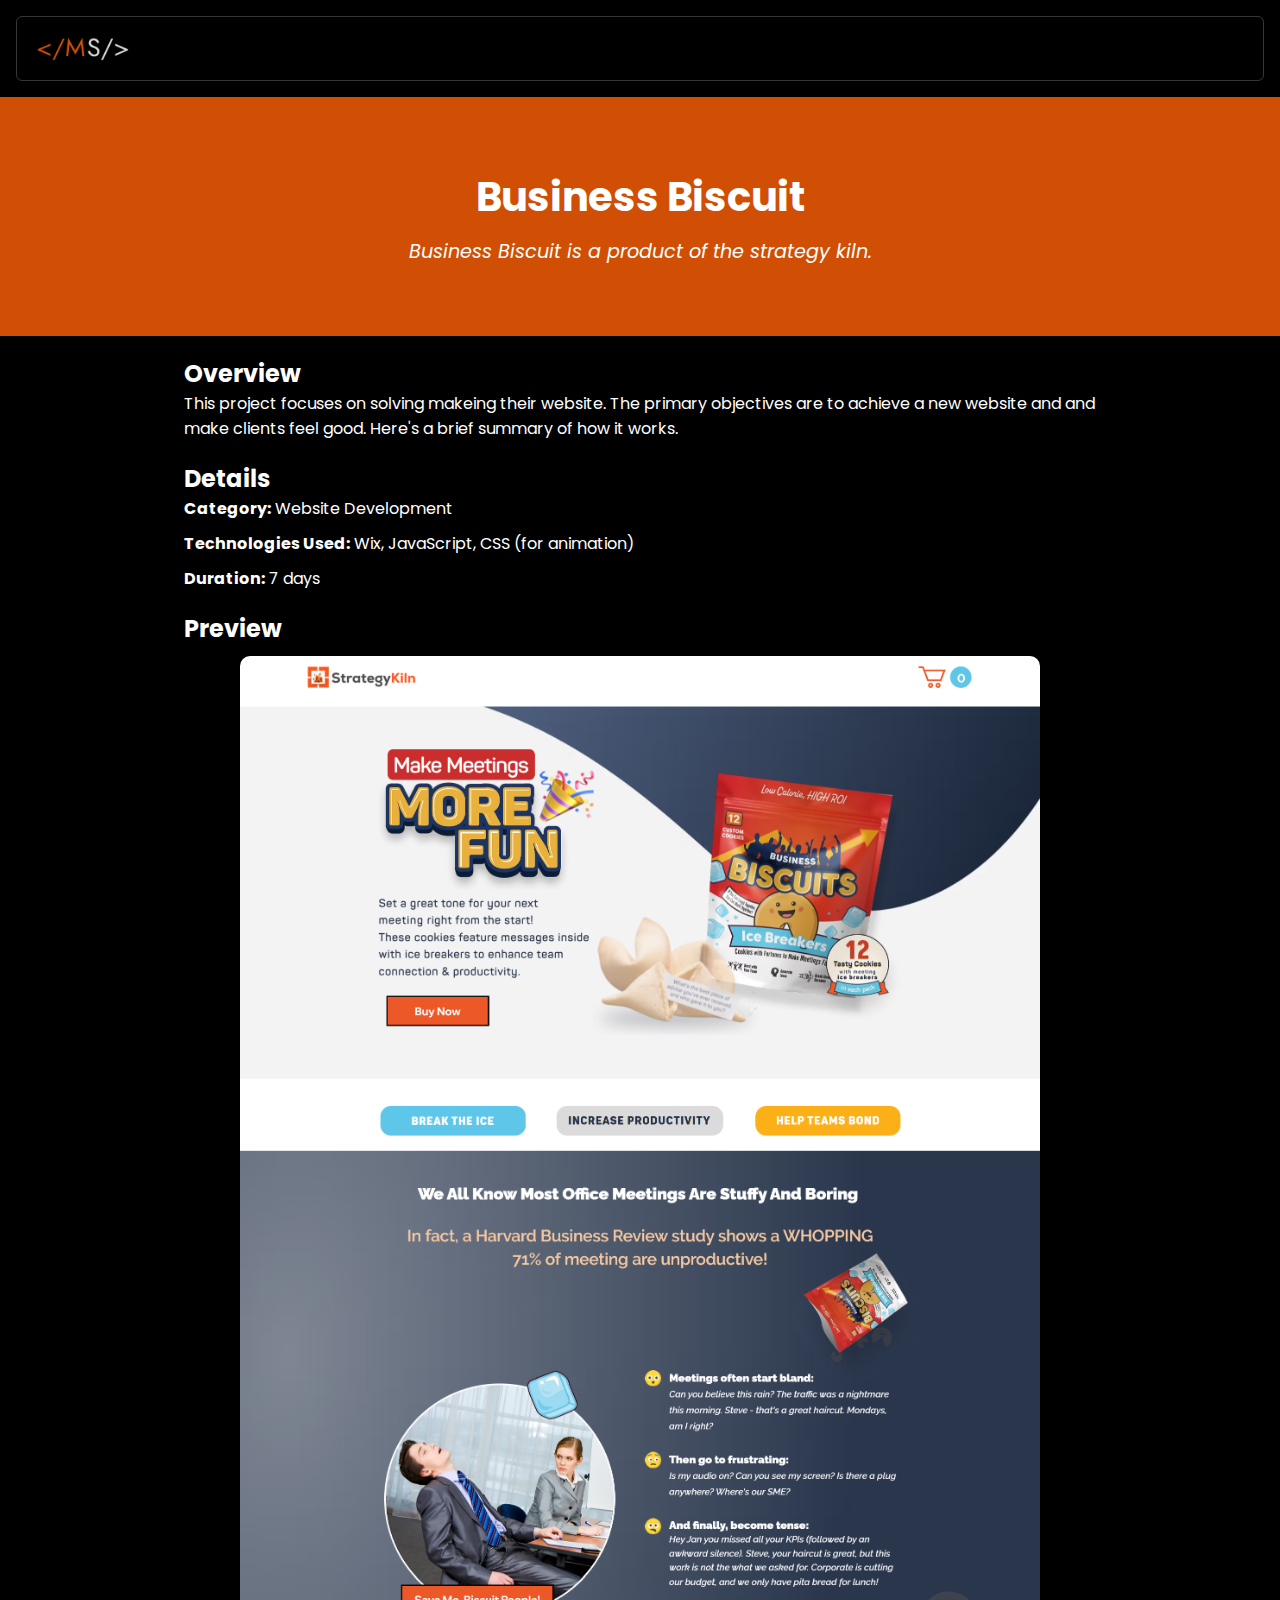
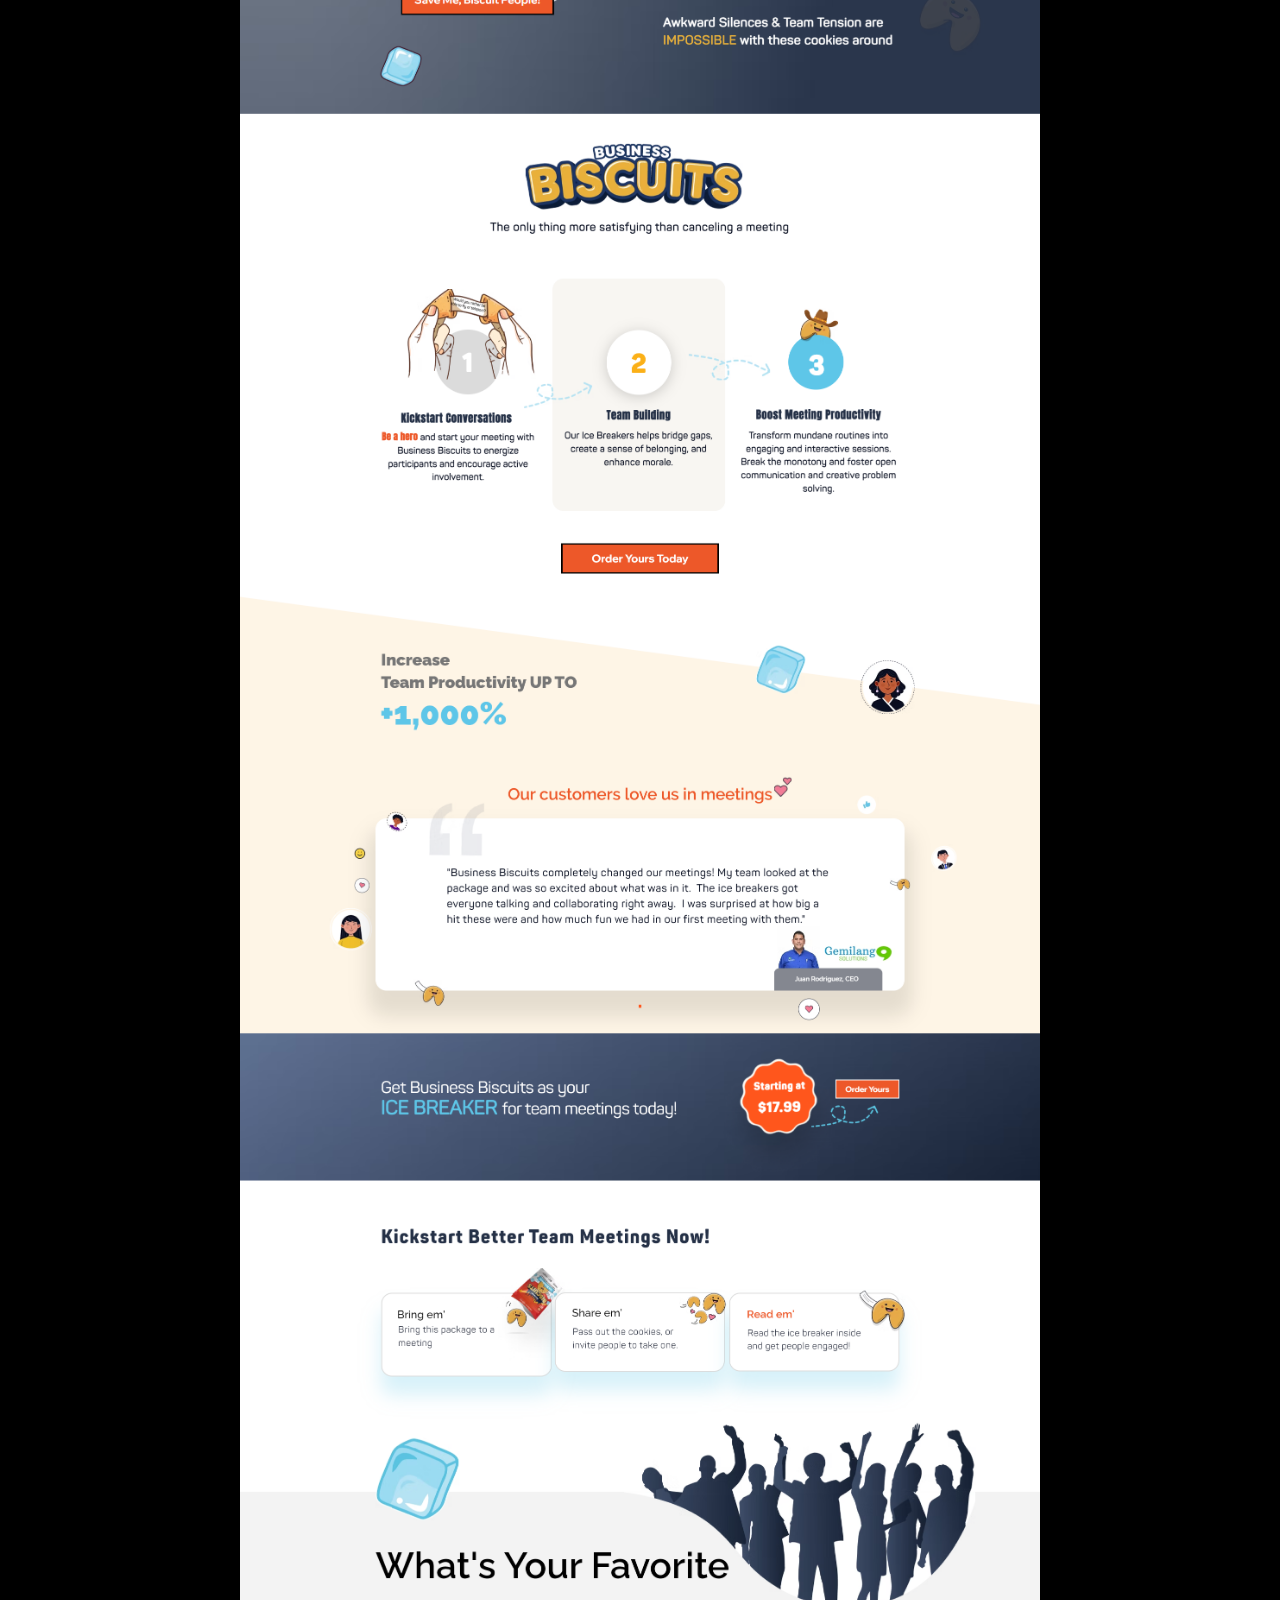
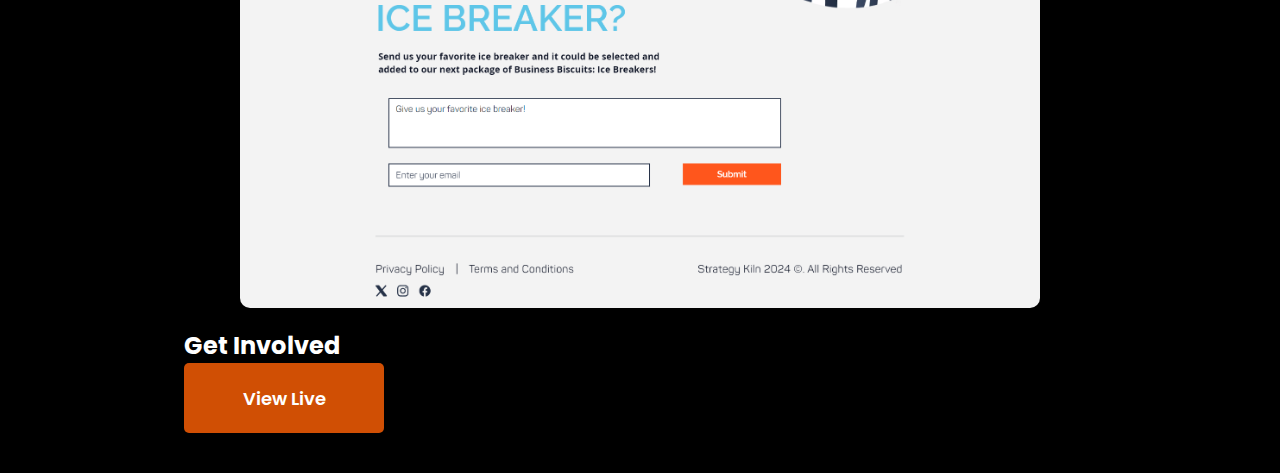
<file: projects/businessbiscuit.html>
<!DOCTYPE html>
<html lang="en">

<head>
  <meta charset="UTF-8">
  <meta name="viewport" content="width=device-width, initial-scale=1.0">
  <title>Project Page</title>
  <link rel="stylesheet" href="../style.css">
  <link rel="icon" type="image/x-icon" href="../images/logo_2.png">
</head>
<style>
  .container {
    width: 90%;
    max-width: 1200px;
    margin: 0 auto;
    padding: 20px;
  }

  /* Header Section */
  .project-header {
    background: #D04F04;
    color: #fff;
    text-align: center;
    padding: 50px 0;
  }

  .project-header h1 {
    font-size: 2.5rem;
  }

  .project-header .subtitle {
    font-size: 1.2rem;
    margin-top: 10px;
    font-style: italic;
  }

  /* Main Section */
  main {
    margin: 30px 0;
  }

  .project-overview,
  .project-details,
  .project-image,
  .project-links {
    margin-bottom: 20px;
  }


  ul {
    list-style: none;
    padding-left: 0;
  }

  ul li {
    margin-bottom: 10px;
  }

  .project-image img {
    width: 100%;
    max-width: 800px;
    display: block;
    margin: 10px auto;
    border-radius: 10px;
    box-shadow: 0 4px 6px rgba(0, 0, 0, 0.1);
  }
</style>

<body>
  <!-- Navbar Start -->

  <div class="header">
    <header>
      <div class="logo">
        <a href="../index.html"><img src="../images/logo.png" alt=""></a>
      </div>
      <div>
        <nav></nav>
      </div>
    </header>
  </div>

  <!-- Navbar End -->

  <div class="project-header">
    <div class="container">
      <h1>Business Biscuit</h1>
      <p class="subtitle">Business Biscuit is a product of the strategy kiln.</p>
    </div>
  </div>

  <main class="container">
    <!-- Project Overview Section -->
    <section class="project-overview">
      <h2>Overview</h2>
      <p>
        This project focuses on solving makeing their website. The primary objectives are to achieve
        a new website and and make clients feel good. Here's a brief summary of how it works.
      </p>
    </section>

    <!-- Project Details Section -->
    <section class="project-details">
      <h2>Details</h2>
      <ul>
        <li><strong>Category:</strong> Website Development</li>
        <li><strong>Technologies Used:</strong> Wix, JavaScript, CSS (for animation)</li>
        <li><strong>Duration:</strong> 7 days</li>
      </ul>
    </section>

    <!-- Image Section -->
    <section class="project-image">
      <h2>Preview</h2>
      <img src="../images/business-biscuits.png" alt="Project Preview">
    </section>

    <!-- Call to Action -->
    <section class="project-links">
      <h2>Get Involved</h2>
      <button href="https://www.strategykiln.com/business-biscuits" class="hero_button">View Live</button>
    </section>
  </main>

</body>

</html>
</file>
<file: style.css>
@import url('https://fonts.googleapis.com/css2?family=Poppins:ital,wght@0,100;0,200;0,300;0,400;0,500;0,600;0,700;0,800;0,900;1,100;1,200;1,300;1,400;1,500;1,600;1,700;1,800;1,900&display=swap');

* {
    padding: 0;
    margin: 0;
    box-sizing: border-box;
    font-family: "Poppins", system-ui;
    scroll-behavior: smooth;
}

body {
    background-color: #000;
    color: #fff;
}

a{
    text-decoration: none;
    color: #fff;
}

section {
    padding: 0 100px;
}

.heading {
    text-align: center;
}

.heading h1 {
    font-size: 60px;
    font-weight: 500;
}

.heading p {
    font-size: 20px;
    font-weight: 300;
}


.header {
    padding: 1rem;
    margin: 1rem;
    border: 1px solid #ffffff36;
    height: 65px;
    border-radius: 6px;
}

header {
    display: flex;
    justify-content: space-between;
    align-items: center;
}

.header .logo {
    width: 100px;
}

.header .logo img {
    width: 100%;
}


/* Hero Start */

.hero {
    display: flex;
    justify-content: space-between;
}

.hero .hero_content {
    padding-top: 100px;
}

.hero .hero_content .name {
    font-style: italic;
    font-size: 14px;
    font-weight: 400;
}

.hero .hero_content h2 {
    font-size: 75px;
}

.headingSpan {
    color: #D04F04;
}

.heaing_line {
    width: 210px;
    border-bottom: 7px solid #3b3e42;
    margin-top: -20px;
}

.info {
    margin-top: 42px;
    margin-bottom: 30px;
    font-weight: 300;
    font-style: normal;
}

.hero_button {
    width: 200px;
    height: 70px;
    background: #D04F04;
    border: none;
    border-radius: 5px;
    color: #fff;
    font-size: 18px;
    font-weight: 600;
    cursor: pointer;
}

.spline {
    margin-top: 0px;
    width: 50%;
    height: 80vh;
}

/* Hero End */


/* Marquee Start */


.marquee {
    margin-top: 50px;
    overflow: hidden;
    display: flex;
    height: 6vh;
    user-select: none;
    gap: 2rem;
    padding-top: 1rem;
    padding-bottom: 1rem;
    border: 1px solid #fff;
    background-color: black;
    /* transform: skewY(-3deg); */
    /* transform: rotate(-5deg) translateY(-30px) translateX(50px); */
    transform: rotate(-5deg);
}

.marquee__group {
    flex-shrink: 0;
    display: flex;
    align-items: center;
    justify-content: space-around;
    gap: 2rem;
    min-width: 100%;
    animation: scroll 15s linear infinite reverse;
}

.marquee__group span {
    color: white;
    font-size: 18px;
    font-weight: 400;
    white-space: nowrap;
    /*text-transform: uppercase;*/
}

.marquee__group_two {
    animation: scroll 15s linear infinite;
}

.marquee__two {
    transform: rotate(4deg);
    margin-top: 0px;
}

@keyframes scroll {
    from {
        transform: translateX(0);
    }

    to {
        transform: translateX(calc(-100% - 2rem));
    }
}

@media only screen and (min-width: 360px) {
    .marquee__group span {
        font-size: 18px;
    }
}

/* maequee End */


/* Featured Projects Start  */

#portfolio{
    transition: 0.3s;
}

.portfolio {
    margin-top: 120px;
}

.portfolio .quote {
    text-align: center;
}

.portfolio .quote {
    margin: 0 auto;
    width: 34%;
}

.portfolio .button {
    display: flex;
    align-items: center;
    justify-content: center;
    margin-bottom: 60px;
}



.portfolio .projects {
    margin-top: 60px;
    margin-bottom: 30px;
    width: 100%;
    display: flex;
    justify-content: space-between;
    flex-wrap: wrap;
    /* background-color: #bf4803; */
    /* height: 100vh; */
}

.portfolio .projects .proj_card {
    width: 600px;
    /* height: 550px; */
    /* margin: 10px 0; */
    /* background: green; */
    /* background: #171717; */
    /* position: relative; */
}

.portfolio .projects .proj_card .proj_con {
    width: 100%;
    /* height: 100%; */
    display: flex;
    flex-direction: column;
    flex-grow: 1;
    padding: 7px;
    margin: 10px 0;
    border: 1px solid rgba(255, 255, 255, 0.102);
    border-radius: 12px;
}

.portfolio .projects .proj_card .proj_con .dots {
    width: 100%;
    height: min-content;
    position: relative;
    display: flex;
    flex-direction: row;
    flex-wrap: nowrap;
    gap: 6px;
    justify-content: flex-start;
    overflow: hidden;
    padding: 6px 0px 6px 0px;
}

.portfolio .projects .proj_card .proj_con .dots .dot {
    background: rgba(255, 255, 255, 0.1608);
    width: 8px;
    height: 8px;
    position: relative;
    /* background-image: url('images/download.svg'); */
    /* background-size: 100% 100%; */
    border-radius: 6px;
}

.portfolio .projects .proj_card .proj_con .proj_img {
    width: 100%;
}

.portfolio .projects .proj_card .proj_con .proj_img img {
    display: block;
    width: 100%;
    height: 100%;
    border-radius: inherit;
    object-position: center top;
    object-fit: cover;
    image-rendering: auto;
    border-radius: 6px;
}

.portfolio .projects .proj_card .proj_con .proj_des {
    margin: 20px 0;
    display: flex;
    flex-direction: row;
    align-items: center;
    justify-content: space-between;
    gap: 9px;
    height: min-content;
    cursor: pointer;
    height: min-content;
}

.portfolio .projects .proj_card .proj_con .proj_des h2 {
    font-size: 30px;
    font-weight: 500;
}

.portfolio .projects .proj_card .proj_con .proj_des p {
    font-size: 18px;
    font-weight: 300;
}

/* Featured Projects End  */


/* About Start */

.about_me {
    margin-bottom: 100px;
}

.about_info {
    margin-top: 76px;
    display: flex;
    /* flex-direction: row; */
    gap: 100px;
    /* justify-content: space-between; */
}

.about_info .my_img {
    width: 500px;
    height: 500px;
}

.about_info .my_img img {
    width: 100%;
    height: 100%;
    border-radius: 12px;
}

.my_info {
    width: 530px;
}

.my_info h1 {
    font-size: 30px;
    font-weight: 500;
}

.my_info .expert {
    font-weight: 400;
    font-size: 18px;
    color: #D04F04;
    margin-top: 15px;
}

.my_info p {
    font-size: 20px;
    line-height: 36px;
}

.my_info .about_para {
    margin: 20px 0;
}

.my_info .expertise span {
    font-weight: 500;
}

/* About End */



/* Footer Start */


.contact_button button {
    background: transparent;
    border: 1px solid #FFF;
    outline: none;
    padding: 20px 20px;
    height: 130px;
    width: 400px;
    border-radius: 100px;
    overflow: hidden;
    transform: scaleX(1);
    transition: transform 0.5s cubic-bezier(0.4, 0, 0, 1);
    cursor: pointer;
}

.contact_button button:hover {
    animation: animate-scaleX 0.6s cubic-bezier(0.4, 0, 0, 1);
    background: none;
}

.contact_button button::after {
    content: "";
    position: absolute;
    left: 0;
    bottom: 0;
    background: #F0F0F0;
    transition: transform 0.5s cubic-bezier(0.4, 0, 0, 1),
        border-radius 0.5s cubic-bezier(0.4, 0, 0, 1);
    width: 100%;
    height: 100%;
    border-radius: 50% 50% 0 0;
    transform: translateY(100%);
}

.contact_button button:hover::after {
    transform: translateY(0%);
    border-radius: 0;
}

.contact_button button span {
    display: inline-block;
    font-size: 24px;
    font-weight: 500;
    overflow: hidden;
    position: relative;
    color: #F0F0F0;
}

.contact_button button span:after {
    width: 100%;
    height: 100%;
    transition: transform 0.5s cubic-bezier(0.4, 0, 0, 1);
    content: attr(data-text);
    display: inline-block;
    position: absolute;
    left: 50%;
    bottom: 0;
    z-index: 1;
    transform: translate(-50%, 100%);
    color: #161616;
}

.contact_button button:hover span:after {
    transform: translate(-50%, 0);
}

.contact_button button:focus {
    outline: none;
}

@keyframes animate-scaleX {
    0% {
        transform: scaleX(1);
    }

    50% {
        transform: scaleX(1.05);
    }

    100% {
        transform: scaleX(1);
    }
}




.footer {
    background: #161616;
    padding: 80px 0;
    background-image: url('images/footer-bg.png');
    background-repeat: no-repeat;
    background-position: center;
    object-fit: cover;
    gap: 50px;
    display: flex;
    flex-direction: column;
}

.footer section h1 {
    font-size: 70px;
    text-align: center;
    letter-spacing: -1.5px;
    line-height: 1.5em;
    text-transform: uppercase;
    font-weight: 700;
    margin-bottom: 50px;
}

.footer .contact {
    display: flex;
    justify-content: center;
    align-items: center;
    gap: 100px;
}

.footer .contact .social_icons {
    display: flex;
    align-items: center;
    gap: 6px;
}

.acc_link {
    background: #262424;
    padding: 20px;
    border-radius: 100%;
}


/* Footer End */







/* Responsive Start */





@media only screen and (max-width: 768px) {
    .heading h1 {
        font-size: 45px;
    }

    .heading p {
        font-size: 16px;
    }

    /* Hero Start */

    .hero {
        display: flex;
        justify-content: center;
        align-items: center;
        text-align: center;
    }

    .hero .hero_content {
        padding-top: 60px;
    }

    .hero .hero_content h2 {
        font-size: 60px;
    }

    .heaing_line {
        width: 170px;
        margin-left: 40px;
    }

    .spline {
        display: none;
    }

    .footer .contact {
        display: flex;
        flex-direction: column;
    }

    /* Hero End */


    /* Portfolio Start */

    .portfolio .quote {
        width: 60%;
    }

    /* Portfolio End */


    /* About Start */

    .about_info {
        display: flex;
        flex-direction: column;
        align-items: center;
    }

    .about_info .my_img {
        width: 400px;
        height: 400px;
    }

    .my_info {
        text-align: center;
    }

    /* About Info */


    /* Footer Start */

    .footer section h1 {
        font-size: 60px;
    }

    .footer .contact {
        gap: 30px;
    }

    /* Footer End */
}










@media only screen and (max-width: 426px) {
    section {
        padding: 10px;
    }

    .heading h1 {
        font-size: 40px;
    }

    .hero .hero_content h2 {
        font-size: 45px;
    }

    .heaing_line {
        width: 130px;
        margin-left: 30px;
        margin-top: -12px;
    }

    .portfolio .quote {
        width: 80%;
    }

    .my_info p {
        font-size: 18px;
    }

    .my_info {
        width: 400px;
    }

    .footer section h1 {
        font-size: 45px;
    }
}


@media only screen and (max-width: 376px) {
    .about_info {
        margin-top: 40px;
        gap: 40px;
    }

    .about_info .my_img {
        width: 300px;
        height: 300px;
    }

    .my_info {
        width: 350px;
    }

    .contact_button button {
        width: 300px;
    }
}

@media only screen and (max-width: 321px) {
    .hero .hero_content h2 {
        font-size: 37px;
    }

    .heaing_line {
        width: 100px;
    }

    .about_info {
        margin-top: 40px;
        gap: 40px;
    }

    .about_info .my_img {
        width: 300px;
        height: 300px;
    }

    .my_info {
        width: 300px;
    }

    .my_info p {
        font-size: 15px;
    }

    .contact_button button {
        width: 300px;
    }
}



/* Responsive End */
</file>
